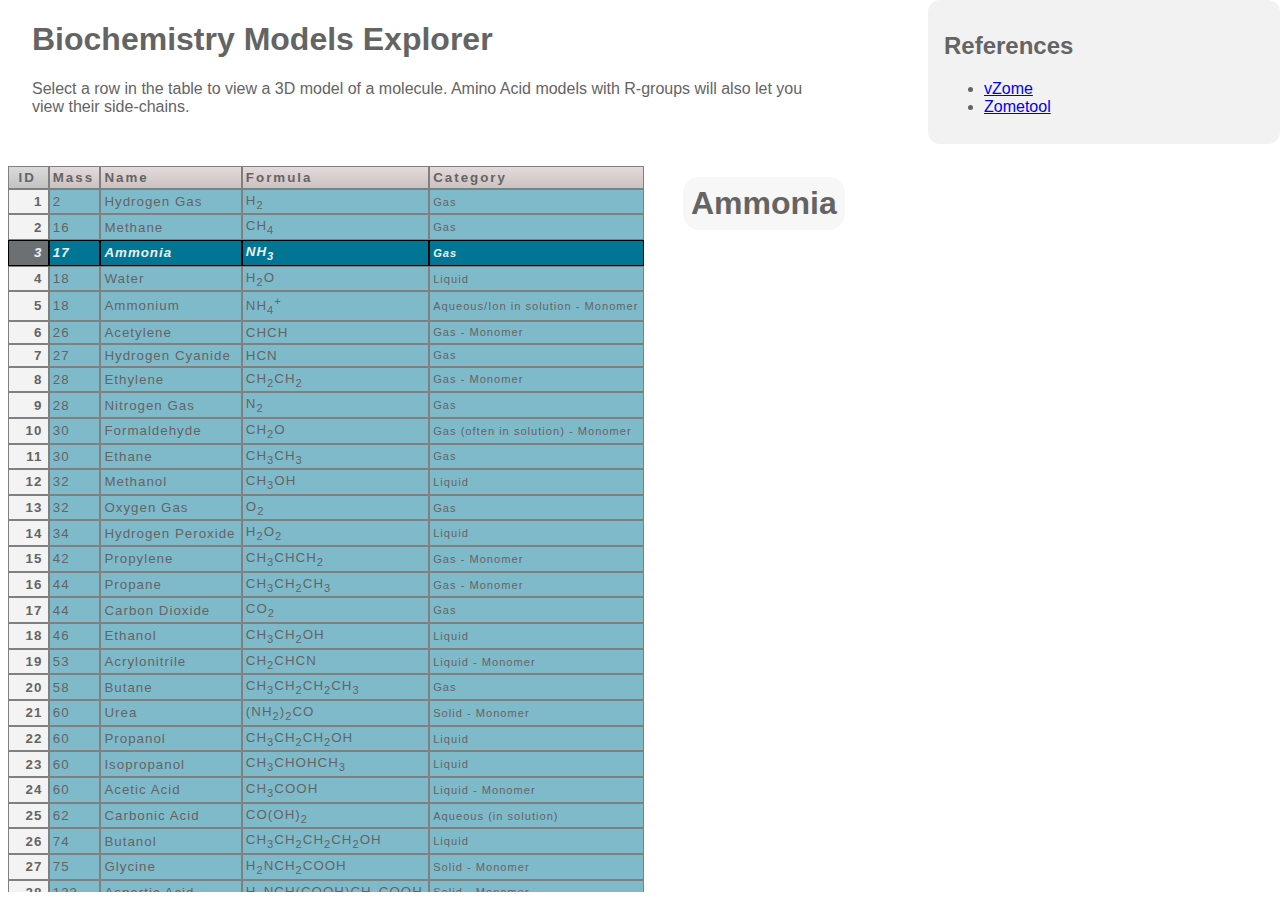
<file: index.html>
<!DOCTYPE html>
<html lang="en">
<head>
  <meta charset="UTF-8" />
  <meta name="viewport" content="width=device-width, initial-scale=1.0" />
  <title>Molecular Mania & Biochemistry Models Viewer</title>
  <script type="module" src="https://www.vzome.com/modules/vzome-viewer.js"></script>
  <script type="module" src="./biochem-listing.js"></script>
  <link rel="stylesheet" href="./style.css" />
</head>
<body>
  <div class="main-grid">
    <div class="intro">
      <h1>Biochemistry Models Explorer</h1>
      <div class="intro-text">
        <p>
          Select a row in the table to view a 3D model of a molecule. Amino Acid models with R-groups will also let you view their side-chains.
        </p>
      </div>
    </div>
    
    <div class="description-box">
      <details id="model-description">
        <summary>View Description</summary>
        <div id="description-text">No description loaded.</div>
      </details>
    </div>

    <div class="table">
      <table id="partsTable">
        <thead>
          <tr>
            <th class="ident">ID</th>
            <th class="molec-mass">Mass</th>
            <th class="title">Name</th>
            <th class="molec-form">Formula</th>
            <th class="category">Category</th>
          </tr>
        </thead>
      </table>
    </div>

    <div class="viewer">
      <h1 class="label"><div id="model-index"></div></h1>
      <div id="zome-switch">
        <label id="labelForShowRgroup" for="showRgroup">Show R-group </label>
        <input type="checkbox" id="showRgroup" />
      </div>
      <vzome-viewer id="viewer" reactive="false" show-perspective="false"></vzome-viewer>
    </div>

    <div class="references">
      <h2>References</h2>
      <ul>
        <li><a href="https://vzome.com" target="_blank">vZome</a></li>
        <li><a href="https://www.zometool.com" target="_blank">Zometool</a></li>
      </ul>
    </div>
  </div>
</body>
</html>
</file>
<file: style.css>
:root {
  --color-todo: rgb(255, 242, 242);

  --color-ident: rgb(243, 243, 243); /* same as vZome default background */
  --color-ident-selected: rgb(109, 112, 114); /* each RGB channel is 1/2 of unselected value */
  
  --color-text: rgb(127, 127, 127);
  --color-text-selected: rgb(240, 240, 240);
  --color-text-selected-dark: rgb(15, 15, 15);

  --color-blu-strut: rgb(0, 118, 149);
  --color-yel-strut: rgb(240, 160, 0);
  --color-red-strut: rgb(175, 0, 0);
  --color-grn-strut: rgb(0, 141, 54);

  --color-teal-dark: rgb(0, 157, 219);
  --color-teal-lite: rgb(182, 234, 255);
  --color-red-dark: rgb(207, 0, 0);
  --color-red-lite: rgb(253, 158, 158);

  --color-blu-panel: rgb(127, 186, 202);
  --color-yel-panel: rgb(247, 207, 127);
  --color-red-panel: rgb(215, 127, 127);
  --color-grn-panel: rgb(127, 198, 154);

  --checkbox-scale: 1.25;
}

html, body {
  height: 100%;
  width: 100%;
  margin: 0; /* This is essential to avoid a small white border around the whole main div. */
  user-select: none;
  font-family: 'Karla', Helvetica, sans-serif;
  color: #646464;
}

.main-grid {
  display: grid;
  grid-template-columns: minmax(min-content, 1fr) minmax( 0, 1fr );
  grid-template-rows: min-content min-content minmax( 0, 1fr );
  grid-template-areas:
    "intro intro refs"
    "descrip viewer viewer" /*TODO:Add description for this molecule card */
    "table viewer viewer";
  gap: 7px;
  height: 100vh;
  max-width: 1600px;
  margin: auto;
}

.intro {
  margin-inline-start: 2rem;
  grid-area: intro;
  max-width: 800px;
}

.references {
  grid-area: refs;
  min-width: 320px;
  background-color: rgba(240, 240, 240, 0.85);
  padding: 0.75rem 1rem;
  border-radius: 0.75rem;
}

.viewer {
  position: relative;
  grid-area: viewer;
  width: 100%;
}

#viewer {
  width: 99%;
  height: 99%;
  /* aspect-ratio: minmax(0.33,3); */

}

.description-box {
  grid-area: descrip;
  margin-inline: 2rem;
  margin-top: 0.5rem;
}

#model-description {
  background-color: rgba(240, 240, 240, 0.85);
  padding: 0.75rem 1rem;
  border-radius: 0.75rem;
  font-size: 0.9rem;
  max-width: 800px;
  /* Since this is EXPERIEMNTAL, set to display:none for the main branch build until it works */
  display: none; 
}

#model-description summary {
  font-weight: bold;
  cursor: pointer;
}

#description-text {
  margin-top: 0.5rem;
  white-space: pre-line;
}

.table {
  grid-area: table; /* added for the grid above */
  overflow: auto;
  margin-block-end: 8px;
  margin-inline-start: 8px;

}

.label {
  cursor: default; /* disable the "I-beam" text cursor */
  position: absolute;
  z-index: 300;
  top: 0.3rem;
  left: 2rem;
  padding-right: 0.5em;
}



.label,
#zome-switch {
  background-color: rgba(243, 243, 243, 0.7);
  padding: 0.5rem 0.5rem;
  border-radius: 1rem;
}

#zome-switch {
  cursor: default; /* disable the "I-beam" text cursor */
  position: absolute;
  z-index: 300;
  top: 1.5rem;
  right: 1.5rem;
  font-size: 14px; /* Same as perspective switch, even though it's hidden */
}

input[type=checkbox]
{
  /* Resized Checkboxes */
  /* See other approaches at https://stackoverflow.com/questions/306924/can-i-change-the-checkbox-size-using-css */
  -ms-transform: scale(var(--checkbox-scale)); /* IE */
  -moz-transform: scale(var(--checkbox-scale)); /* FF */
  -webkit-transform: scale(var(--checkbox-scale)); /* Safari and Chrome */
  -o-transform: scale(var(--checkbox-scale)); /* Opera */
  transform: scale(var(--checkbox-scale));
  margin-left: 0.5em;
}

#showEdges {
  margin-left: 0.5rem;
  margin-right: 0.5rem;
}

#download {
  display: none;
}

#zome-switch.no-rgrp {
  display: none;
}

#zome-switch.rgrp {
  display: flex;
}



/*
  This CSS originally copied largely as-is from:

      https://developer.mozilla.org/en-US/docs/Learn/CSS/Building_blocks/Styling_tables
*/

/* spacing */

table {
  border-spacing: 0;
  cursor: default; /* disable the "I-beam" text cursor */
  table-layout: auto;
  width: 100%;
  font-size: smaller;
}

thead th:nth-child(1)   /* id column */
{
  text-align: center;
  /*width: 4ch;*/
}
tbody td:nth-child(1)   /* id column */
{
  text-align: right;
}

thead th {
  position: sticky;
  top: 0;
  z-index: 2;
  background-color: brown;
}


th,
td {
  border: 1px solid gray;
  padding: 3px;
  padding-right: 0.4em;
  white-space: nowrap;
  
}

th.ident, td.done {
  background-color: var(--color-ident);
  font-weight: bold;
}

th:not(.ident) {
  background-color: var(--color-todo);
}

tr.ident td.ident {
  background-color: var(--color-ident);
  font-size: large;
  /*width: 45ch; /* J77 and J78 have 45 characters in their names. No others are longer. */
}

td.todo {
  background-color: var(--color-todo);
  font-style: italic;
}

td.ident td.molec-mass {
  font-size: large;
}
td.category {
  font-size: smaller;
}

td {
  background-color: var(--color-yel-panel);
}
tr.selected > td {
  /* default color if no other molecule type is specified*/
  background-color: var(--color-yel-strut);

  font-style: italic;
  font-weight: bold;
}

tr.molec-mm > td:not(.ident){
  background-color: var(--color-blu-panel);
}
tr.molec-aa > td:not(.ident) {
  background-color: var(--color-teal-lite);
}
tr.molec-dn > td:not(.ident), tr.molec-rn > td:not(.ident) {
  background-color: var(--color-red-lite);
}

tr.selected.molec-mm > td {
  background-color: var(--color-blu-strut);
}
tr.selected.molec-aa > td {
  background-color: var(--color-teal-dark);
  font-style: italic;
  font-weight: bold;
}
tr.selected.molec-dn > td, tr.selected.molec-rn > td {
  background-color: var(--color-red-dark);
}


th
{
  background-color: whitesmoke;
}

/* selected table row */

tr.selected,
tr.selected td {
  border: 1px solid black;
  color: var(--color-text-selected);
  font-weight: bold;
}

tr.selected td.done {
  background-color: var(--color-ident-selected)
}

/* typography */

html {
  font-family: "helvetica neue", helvetica, arial, sans-serif;
}

th {
  letter-spacing: 2px;
}

td {
  letter-spacing: 1px;
}

thead, tbody {
  text-align: left;
}

tfoot th {
  text-align: right;
}

/* graphics and colors */

thead,
tfoot {
  /* position:fixed; */
  background: whitesmoke;
}

thead th,
tfoot th,
tfoot td {
  background: linear-gradient(
    to bottom,
    rgba(0, 0, 0, 0.1),
    rgba(0, 0, 0, 0.2)
  );
}

@media ( max-aspect-ratio: 10/10 ) {

  .main-grid {
    display: grid;
    grid-template-columns: 1fr;
    /* grid-template-rows: min-content minmax( 0, 5fr ) minmax( 0, 3fr ); */
    grid-template-rows: min-content min-content min-content minmax( 0, 3fr ) 2.5fr;
    grid-template-areas:
      "intro"
      "viewer"
      "descrip"
      "table"
      "refs";
    height: 120vh;
    margin: auto;
  }

  
  .viewer {
    height: 70dvw;
    max-height: 60dvh;
    min-height: 240px;
    text-align: center;
  }
  .label{
    font-size: 5dvw;
  }

  .intro h1 {
    display: block;
    font-size: 1.5em;
    margin-block-start: 0.37em;
    margin-block-end: 0.2em;
    font-weight: bold;
}
  .intro {
    grid-area: intro;
  }
  
  /* .intro-text,
  .references {
    display: none;
  } */
  
}
</file>
